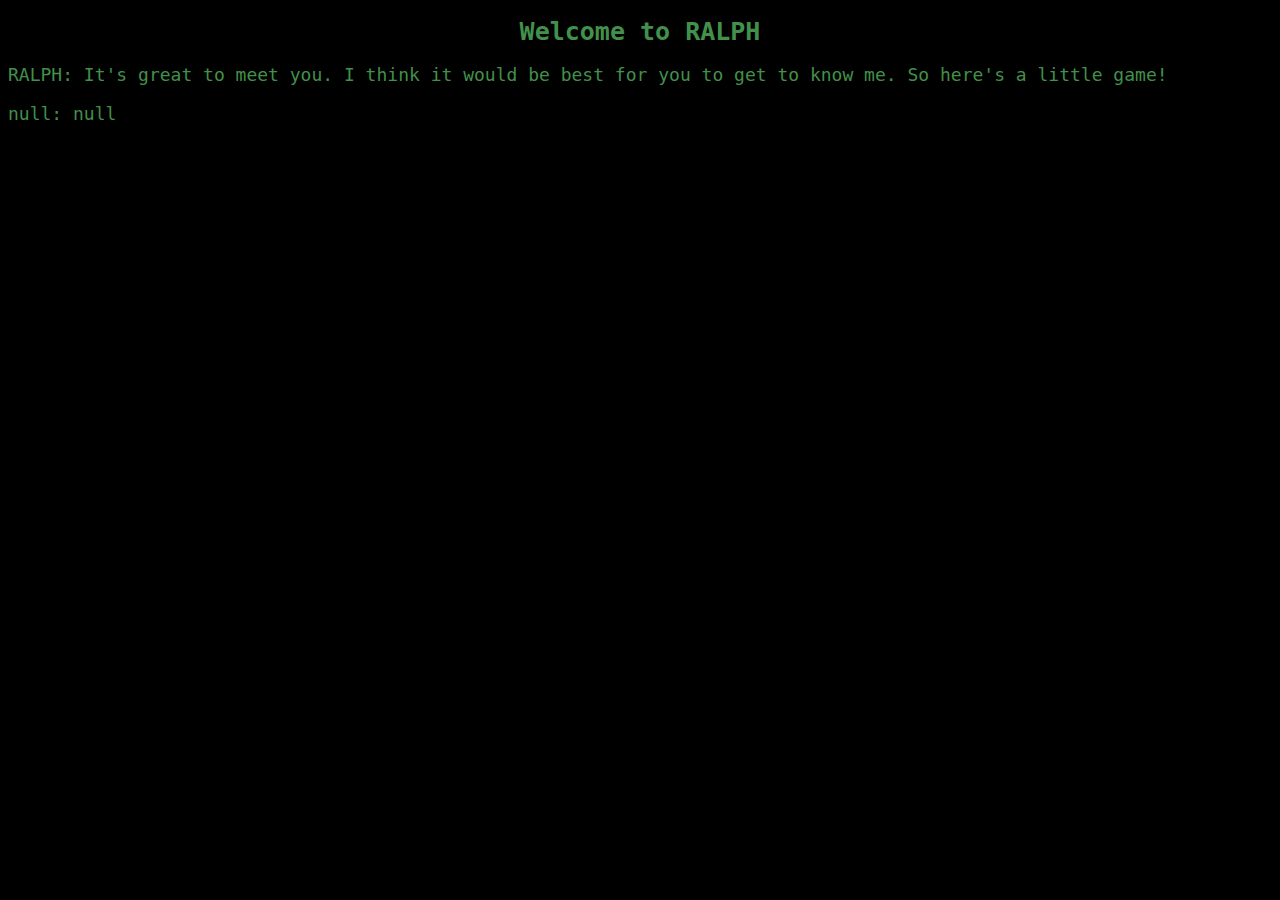
<file: index.html>
<!DOCTYPE html>
<html>
  <head>
    <meta charset="utf-8">
    <title>Guessing Game Demo</title>
  </head>
  <body>

      <h1>Welcome to RALPH</h1>
        <p id = "a1"></p>
        <p id = "response"></p>
        <p id = "a2"></p>
        <p id = "a3"></p>
        <p id = "IMG1"></p>
    <link rel = "stylesheet" href="gameStyle.css" >
    <script type = "text/javascript" src="game.js"></script>

  </body>
</html>
</file>
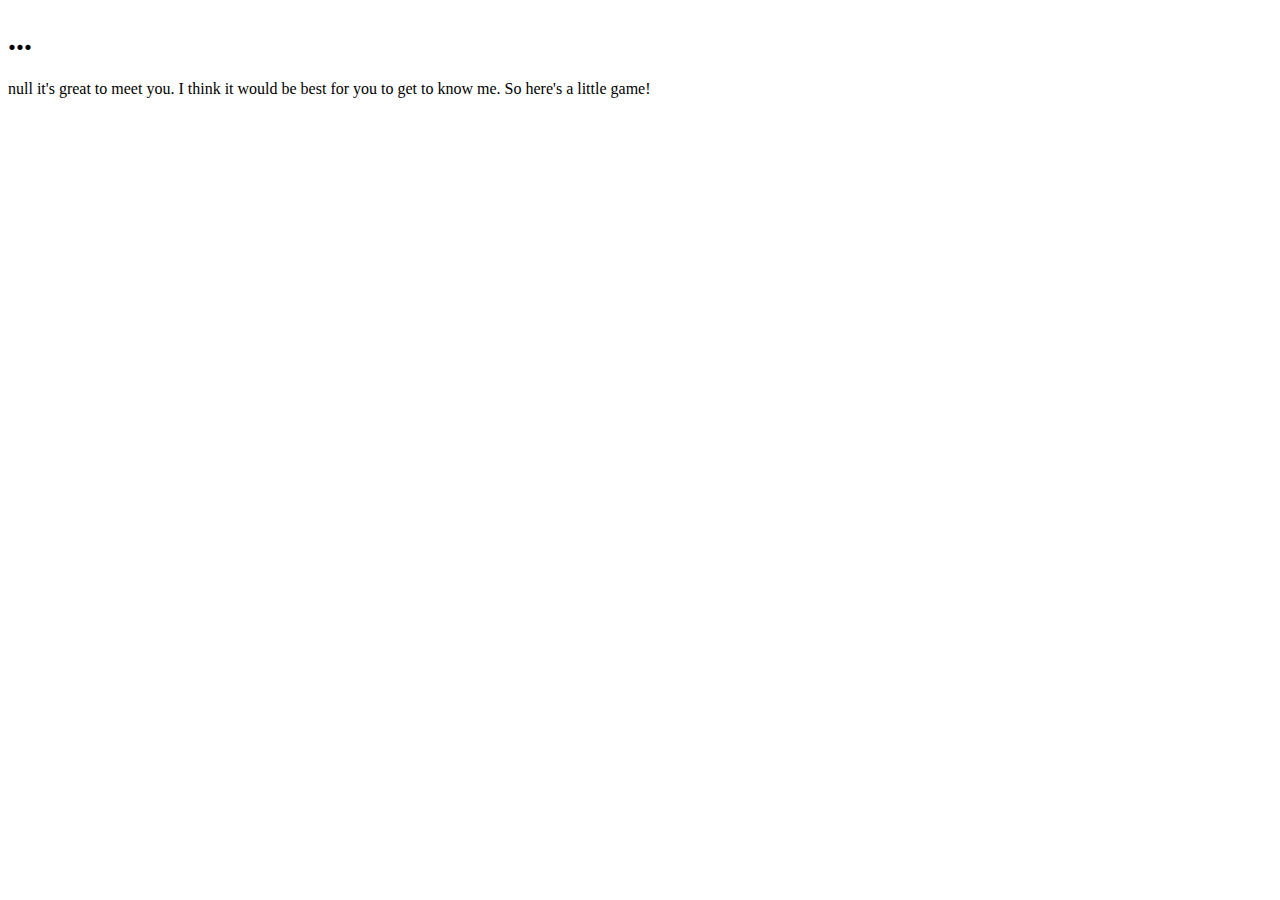
<file: guessing-game/index.html>
<!DOCTYPE html>
<html>
  <head>
    <meta charset="utf-8">
    <title>Guessing Game Demo</title>
  </head>
  <body>
    <h1>...</h1>

    <p class = "magic" id = "a1"></p>
    <script type="text/javascript" src='game.js'></script>



  </body>
</html>
</file>
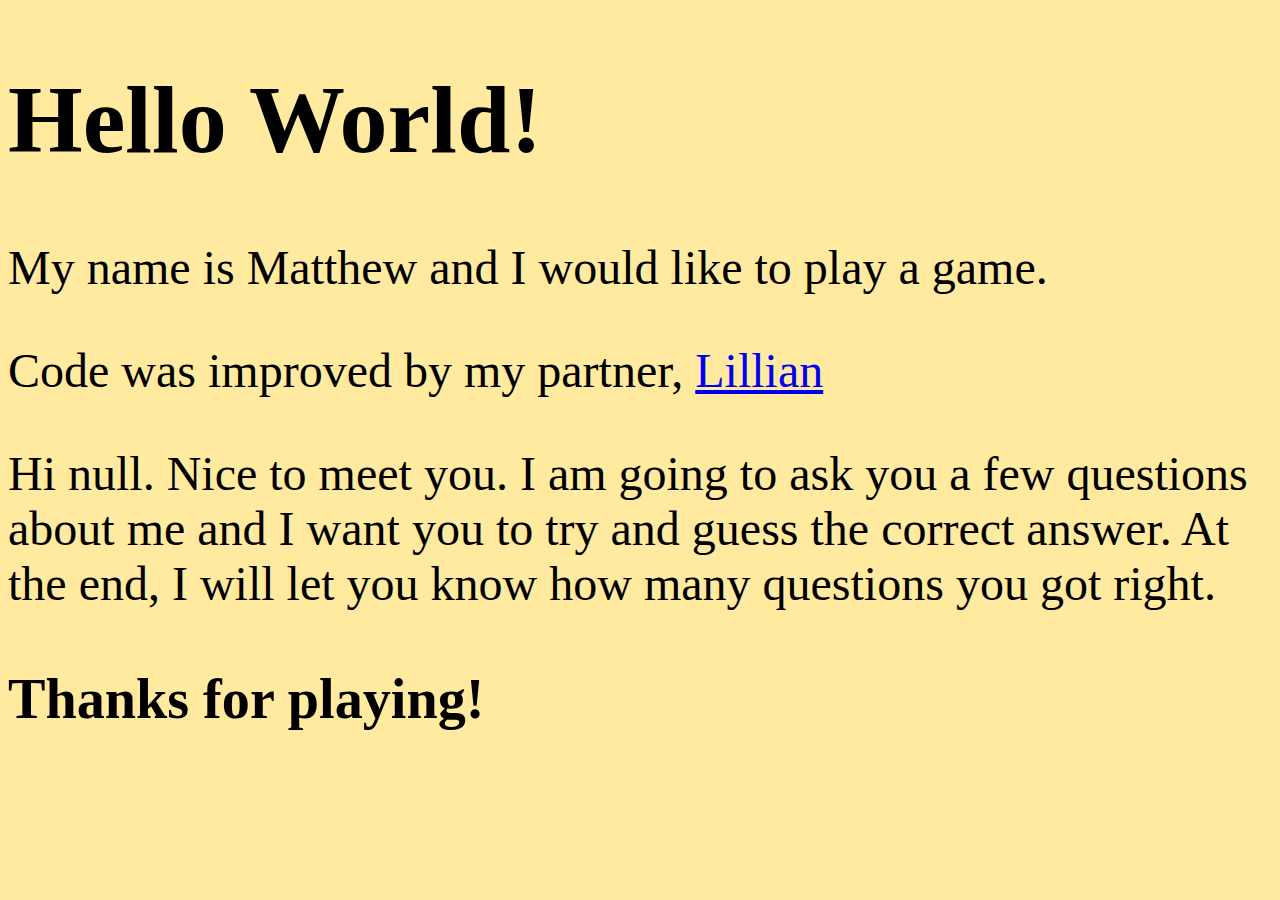
<file: Matt-guesssingGame/index.html>
<!DOCTYPE html>
<html>
  <head>
    <meta charset="utf-8">
    <link rel="stylesheet" type="text/css" href="game.css">
    <title>Guessing Game</title>
  </head>
  <body>
    <h1>Hello World!</h1>
    <p>My name is Matthew and I would like to play a game.</p>
    <p id="a1"></p>


    <p>
      Code was improved by my partner, <a href="https://github.com/lillianszugyi/guessing-game-1">Lillian</a>
    </p>
    <script src='game.js'></script>
  <h3>Thanks for playing!</h3>
  </body>
</html>
</file>
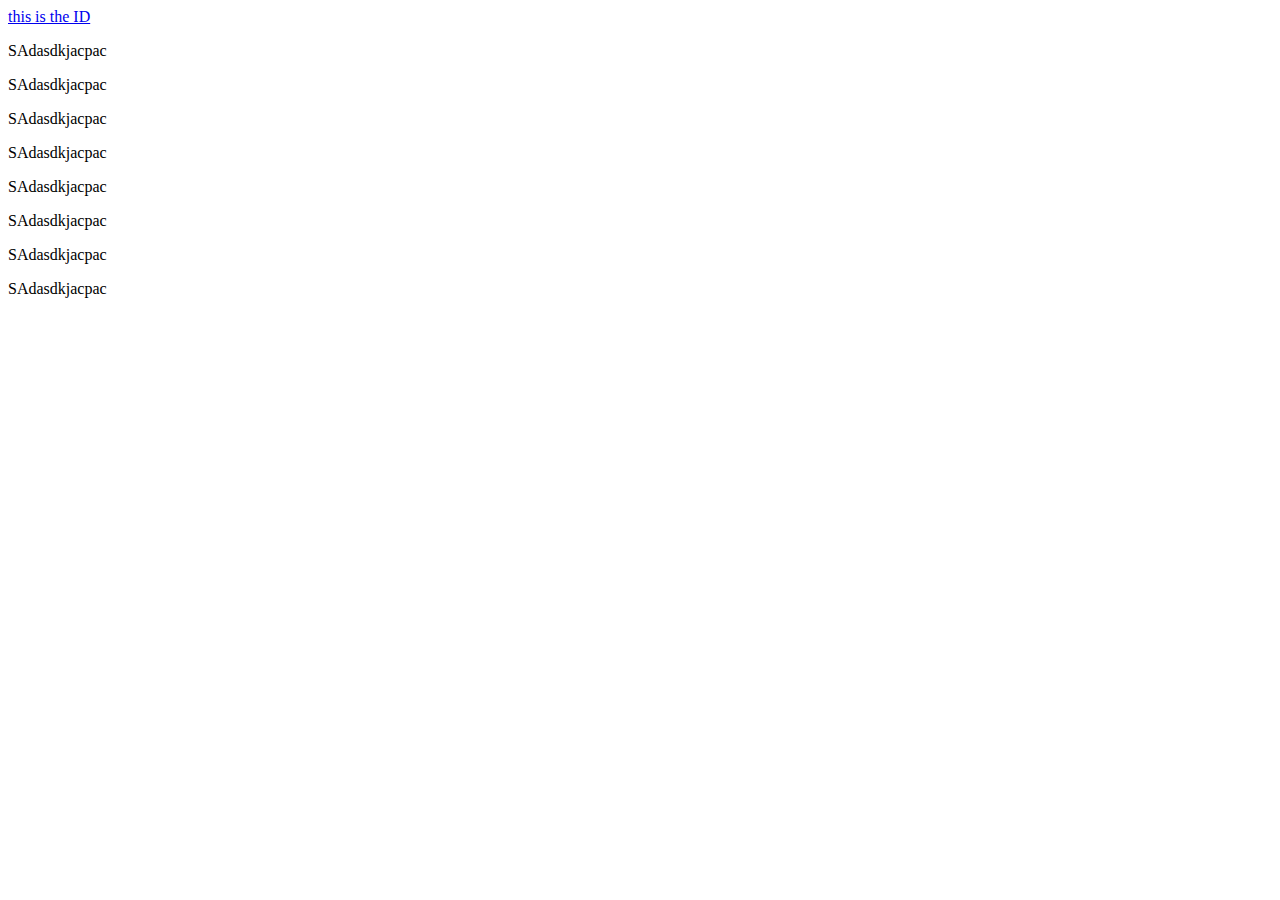
<file: guessing-game/indexTest.html>
<!DOCTYPE html>
<!DOCTYPE html>
<html>
  <head>
    <meta charset="utf-8">
    <title>DEMO</title>
  </head>
  <body>
    <script type="text/javascript" src = "demo.js"></script>

    <a href="https://google.com"></a>
    <a href="#test">this is the ID</a>

    <p class="magic" id="">SAdasdkjacpac</p>
    <p class="magic" id="">SAdasdkjacpac</p>
    <p class="magic" id="">SAdasdkjacpac</p>
    <p class="magic" id="">SAdasdkjacpac</p>
    <p class="magic" id="">SAdasdkjacpac</p>
    <p class="magic" id="">SAdasdkjacpac</p>
    <p class="magic" id="">SAdasdkjacpac</p>
    <p class="magic" id="test">SAdasdkjacpac</p>
  </body>
</html>
</file>
<file: gameStyle.css>
* {
  background-color: black;
}
h1 {
  color: #42904b;
  font-size: 25px;
  font-family: monospace;
  text-align: center;
}
p {
  font-size: 18px;
  color: #42904b;
  font-family: monospace;
  text-align: left;
}
#response {
  text-align: left;
}
</file>
<file: Matt-guesssingGame/game.css>
body {
  background-color: #FFEA9F;
  font-size: 48px;
}
</file>
